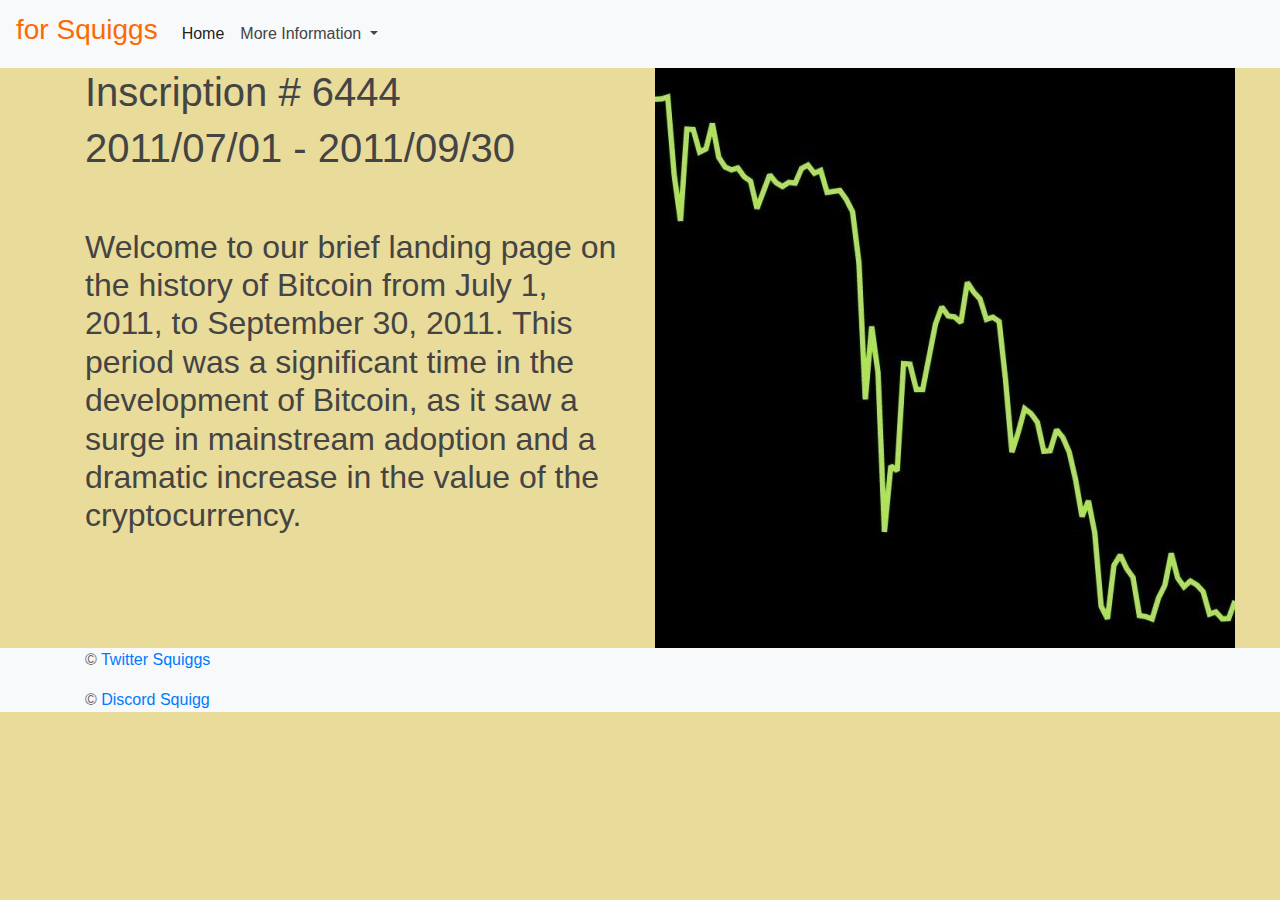
<file: index.html>
<!DOCTYPE html>
<html>
<head>
  <meta charset="UTF-8">
  <meta name="viewport" content="width=device-width, initial-scale=1">
  <title>Inscription # 6444</title>
  <link rel="shortcut icon"  href="icon.png" type="image/png">
  <link rel="stylesheet" href="https://maxcdn.bootstrapcdn.com/bootstrap/4.0.0/css/bootstrap.min.css">
  <link rel="stylesheet" href="css/styles.css">
</head>
<body>
  <nav class="navbar navbar-expand-lg navbar-light bg-light">
    <a class="navbar-brand" href="#"><h3 style="color:#FF6A00">for Squiggs</h3></a>
    <button class="navbar-toggler" type="button" data-toggle="collapse" data-target="#navbarNav" aria-controls="navbarNav" aria-expanded="false" aria-label="Toggle navigation">
      <span class="navbar-toggler-icon"></span>
    </button>
    <div class="collapse navbar-collapse" id="navbarNav">
      <ul class="navbar-nav">
        <li class="nav-item active">
          <a class="nav-link" href="index.html">Home</a>
        </li>
        <li class="nav-item dropdown">
          <a class="nav-link dropdown-toggle" href="#" id="navbarDropdown" role="button" data-toggle="dropdown" aria-haspopup="true" aria-expanded="false">
            More Information
          </a>
          <div class="dropdown-menu" aria-labelledby="navbarDropdown">
            <a class="dropdown-item" href="Basic information.html">Basic information</a>
            <a class="dropdown-item" href="Interesting facts.html">Interesting facts</a>
            <a class="dropdown-item" href="Funny moments.html">Funny moments</a>
          </div>
        </li>
      </ul>
    </div>
  </nav>

  <div class="container">
    <div class="row">
      <div class="col-md-6">
        <h1>Inscription # 6444</h1>
        <h1>2011/07/01 - 2011/09/30</h1>
        <br>
        <br>
        <h2>Welcome to our brief landing page on the history of Bitcoin from July 1, 2011, to September 30, 2011. This period was a significant time in the development of Bitcoin, as it saw a surge in mainstream adoption and a dramatic increase in the value of the cryptocurrency.</h2>
      </div>
      <div class="col-md-6">
        <img src="image.jpg" alt="Image">
      </div>
    </div>
  </div>

  <footer class="bg-light">
    <div class="container">
      <p>&copy; <a href="https://twitter.com/SquiggsOnSats">Twitter Squiggs</a></p>
      <p>&copy; <a href="https://discord.com/invite/3QVVUa5ZHp">Discord Squigg</a></p>
    </div>
  </footer>

  <script src="https://code.jquery.com/jquery-3.2.1.slim.min.js"></script>
  <script src="https://cdnjs.cloudflare.com/ajax/libs/popper.js/1.12.9/umd/popper.min.js"></script>
  <script src="https://maxcdn.bootstrapcdn.com/bootstrap/4.0.0/js/bootstrap.min.js"></script>
</body>
</html>
</file>
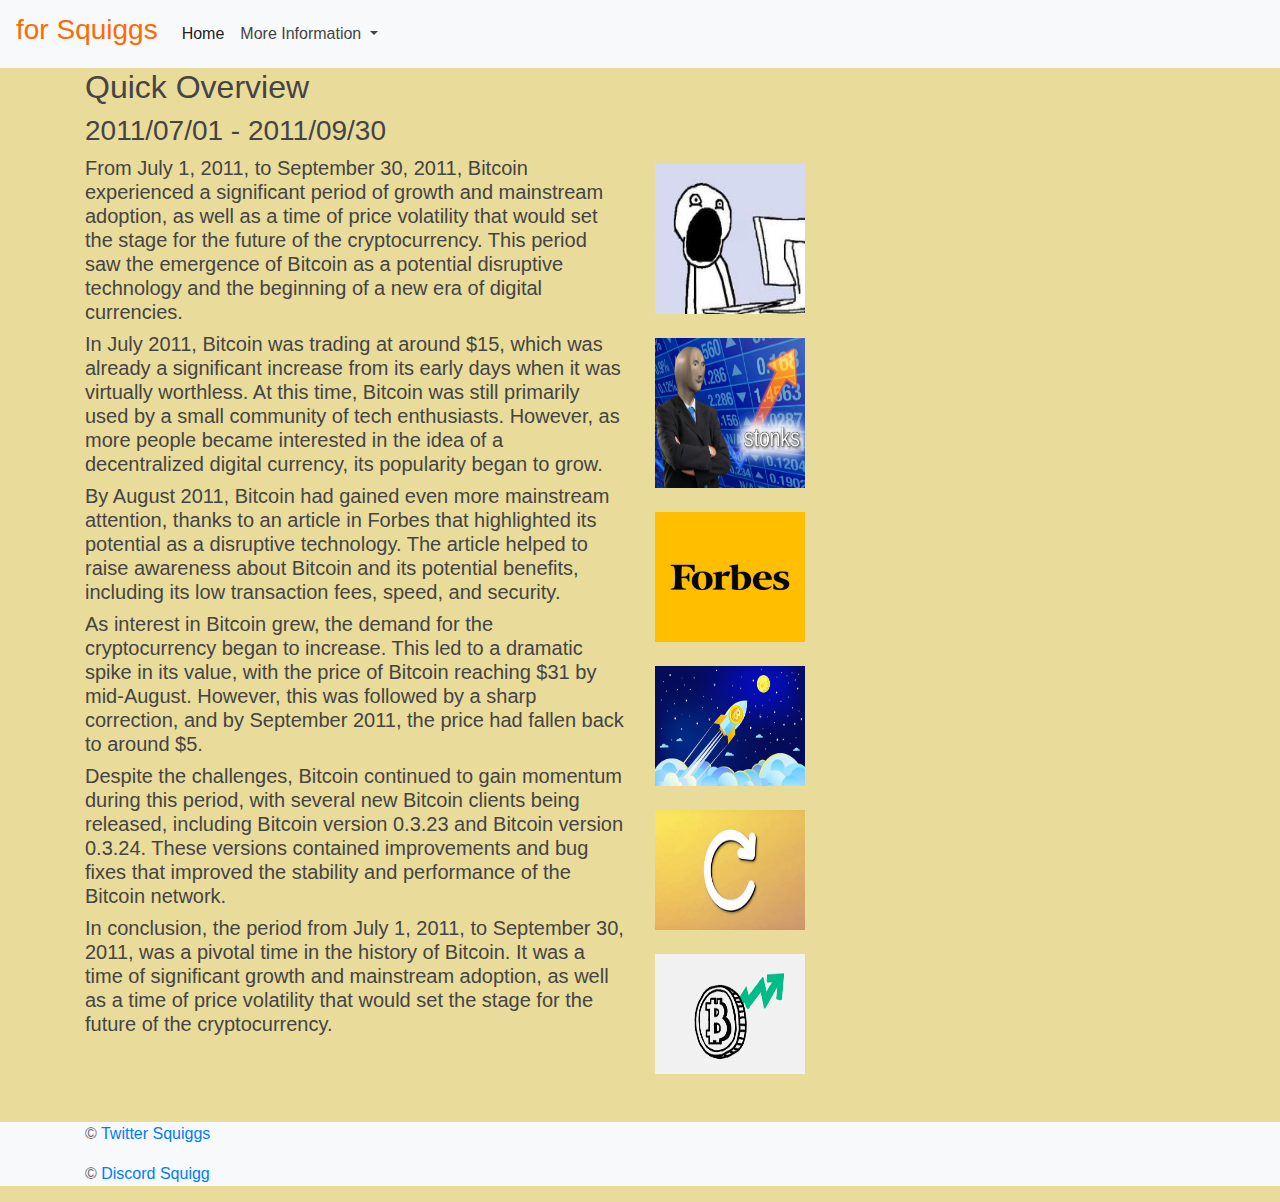
<file: Basic information.html>
<!DOCTYPE html>
<html>
<head>
  <meta charset="UTF-8">
  <meta name="viewport" content="width=device-width, initial-scale=1">
  <title>Inscription # 6444</title>
  <link rel="shortcut icon" href="icon.png" type="image/png">
  <link rel="stylesheet" href="https://maxcdn.bootstrapcdn.com/bootstrap/4.0.0/css/bootstrap.min.css">
  <link rel="stylesheet" href="css/styles.css">
</head>
<body>
  <nav class="navbar navbar-expand-lg navbar-light bg-light">
    <a class="navbar-brand" href="#"><h3 style="color:#FF6A00">for Squiggs</h3></a>
    <button class="navbar-toggler" type="button" data-toggle="collapse" data-target="#navbarNav" aria-controls="navbarNav" aria-expanded="false" aria-label="Toggle navigation">
      <span class="navbar-toggler-icon"></span>
    </button>
    <div class="collapse navbar-collapse" id="navbarNav">
      <ul class="navbar-nav">
        <li class="nav-item active">
          <a class="nav-link" href="index.html">Home</a>
        </li>
        <li class="nav-item dropdown">
          <a class="nav-link dropdown-toggle" href="#" id="navbarDropdown" role="button" data-toggle="dropdown" aria-haspopup="true" aria-expanded="false">
            More Information
          </a>
          <div class="dropdown-menu" aria-labelledby="navbarDropdown">
            <a class="dropdown-item" href="Basic information.html">Basic information</a>
            <a class="dropdown-item" href="Interesting facts.html">Interesting facts</a>
            <a class="dropdown-item" href="Funny moments.html">Funny moments</a>
          </div>
        </li>
      </ul>
    </div>
  </nav>

  <div class="container">
    <div class="row">
      <div class="col-md-6">
        <h2>Quick Overview</h2>
        <h3>2011/07/01 - 2011/09/30</h3>
        <h5>From July 1, 2011, to September 30, 2011, Bitcoin experienced a significant period of growth and mainstream adoption, as well as a time of price volatility that would set the stage for the future of the cryptocurrency. This period saw the emergence of Bitcoin as a potential disruptive technology and the beginning of a new era of digital currencies.</h5>
        <h5>In July 2011, Bitcoin was trading at around $15, which was already a significant increase from its early days when it was virtually worthless. At this time, Bitcoin was still primarily used by a small community of tech enthusiasts. However, as more people became interested in the idea of a decentralized digital currency, its popularity began to grow.</h5>
        <h5>By August 2011, Bitcoin had gained even more mainstream attention, thanks to an article in Forbes that highlighted its potential as a disruptive technology. The article helped to raise awareness about Bitcoin and its potential benefits, including its low transaction fees, speed, and security.</h5>
        <h5>As interest in Bitcoin grew, the demand for the cryptocurrency began to increase. This led to a dramatic spike in its value, with the price of Bitcoin reaching $31 by mid-August. However, this was followed by a sharp correction, and by September 2011, the price had fallen back to around $5.</h5>
        <h5>Despite the challenges, Bitcoin continued to gain momentum during this period, with several new Bitcoin clients being released, including Bitcoin version 0.3.23 and Bitcoin version 0.3.24. These versions contained improvements and bug fixes that improved the stability and performance of the Bitcoin network.</h5>
        <h5>In conclusion, the period from July 1, 2011, to September 30, 2011, was a pivotal time in the history of Bitcoin. It was a time of significant growth and mainstream adoption, as well as a time of price volatility that would set the stage for the future of the cryptocurrency.</h5>
      </div>
      <div class="col-md-6">
        <br>
        <br>
        <br>
        <br>
        <img src="1.jpg"width="150" height="150">
        <br>
        <br>
        <img src="2.jpg"width="150" height="150">
        <br>
        <br>
        <img src="3.jpg"width="150" height="130">
        <br>
        <br>
        <img src="4.jpg"width="150" height="120">
        <br>
        <br>
        <img src="5.jpg"width="150" height="120">
        <br>
        <br>
        <img src="6.png"width="150" height="120">
        <br>
        <br>
        
      </div>
    </div>
  </div>
  <br>
  <footer class="bg-light">
    <div class="container">
      <p>&copy; <a href="https://twitter.com/SquiggsOnSats">Twitter Squiggs</a></p>
      <p>&copy; <a href="https://discord.com/invite/3QVVUa5ZHp">Discord Squigg</a></p>
    </div>
  </footer>

  <script src="https://code.jquery.com/jquery-3.2.1.slim.min.js"></script>
  <script src="https://cdnjs.cloudflare.com/ajax/libs/popper.js/1.12.9/umd/popper.min.js"></script>
  <script src="https://maxcdn.bootstrapcdn.com/bootstrap/4.0.0/js/bootstrap.min.js"></script>
</body>
</html>
</file>
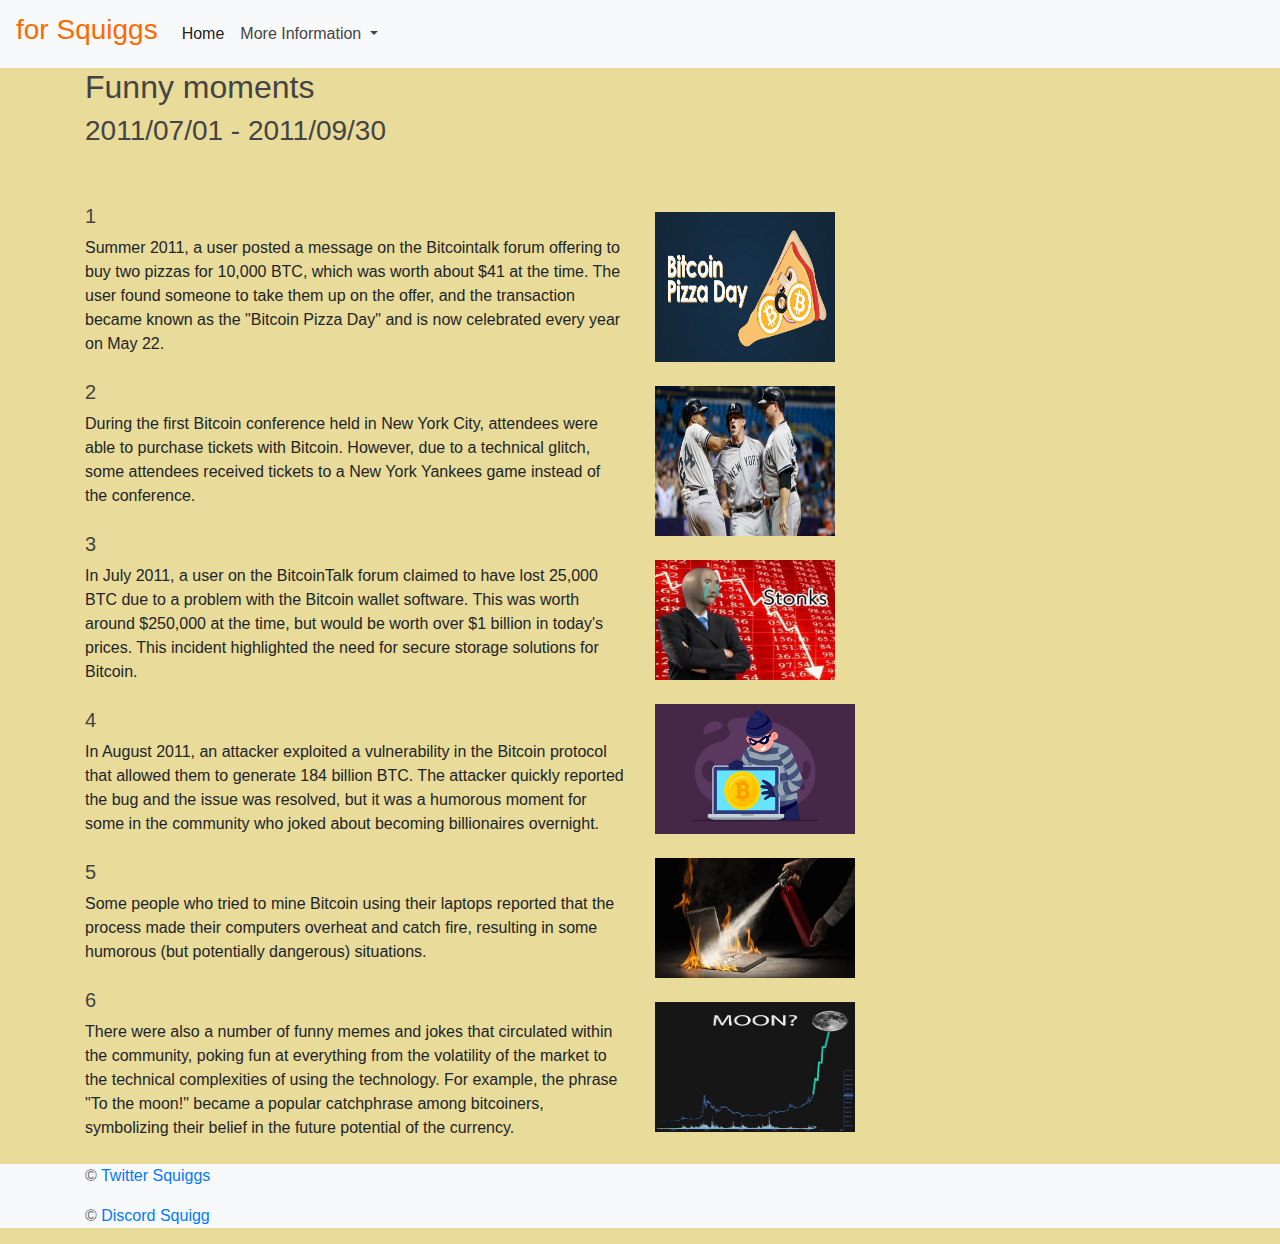
<file: Funny moments.html>
<!DOCTYPE html>
<html>
<head>
  <meta charset="UTF-8">
  <meta name="viewport" content="width=device-width, initial-scale=1">
  <title>Inscription # 6444</title>
  <link rel="shortcut icon" href="icon.png" type="image/png">
  <link rel="stylesheet" href="https://maxcdn.bootstrapcdn.com/bootstrap/4.0.0/css/bootstrap.min.css">
  <link rel="stylesheet" href="css/styles.css">
</head>
<body>
  <nav class="navbar navbar-expand-lg navbar-light bg-light">
    <a class="navbar-brand" href="#"><h3 style="color:#FF6A00">for Squiggs</h3></a>
    <button class="navbar-toggler" type="button" data-toggle="collapse" data-target="#navbarNav" aria-controls="navbarNav" aria-expanded="false" aria-label="Toggle navigation">
      <span class="navbar-toggler-icon"></span>
    </button>
    <div class="collapse navbar-collapse" id="navbarNav">
      <ul class="navbar-nav">
        <li class="nav-item active">
          <a class="nav-link" href="index.html">Home</a>
        </li>
        <li class="nav-item dropdown">
          <a class="nav-link dropdown-toggle" href="#" id="navbarDropdown" role="button" data-toggle="dropdown" aria-haspopup="true" aria-expanded="false">
            More Information
          </a>
          <div class="dropdown-menu" aria-labelledby="navbarDropdown">
            <a class="dropdown-item" href="Basic information.html">Basic information</a>
            <a class="dropdown-item" href="Interesting facts.html">Interesting facts</a>
            <a class="dropdown-item" href="Funny moments.html">Funny moments</a>
          </div>
        </li>
      </ul>
    </div>
  </nav>

  <div class="container">
    <div class="row">
      <div class="col-md-6">
        <h2>Funny moments</h2>
        <h3>2011/07/01 - 2011/09/30</h3>
        <br>
        <br>
        <h5>1</h5>
        <h7>Summer 2011, a user posted a message on the Bitcointalk forum offering to buy two pizzas for 10,000 BTC, which was worth about $41 at the time. The user found someone to take them up on the offer, and the transaction became known as the "Bitcoin Pizza Day" and is now celebrated every year on May 22.</h7>
        <br>
        <br>
        <h5>2</h5>
        <h7>During the first Bitcoin conference held in New York City, attendees were able to purchase tickets with Bitcoin. However, due to a technical glitch, some attendees received tickets to a New York Yankees game instead of the conference.</h7>
        <br>
        <br>
        <h5>3</h5>
        <h7>In July 2011, a user on the BitcoinTalk forum claimed to have lost 25,000 BTC due to a problem with the Bitcoin wallet software. This was worth around $250,000 at the time, but would be worth over $1 billion in today's prices. This incident highlighted the need for secure storage solutions for Bitcoin.</h7>
        <br>
        <br>
        <h5>4</h5>
        <h7>In August 2011, an attacker exploited a vulnerability in the Bitcoin protocol that allowed them to generate 184 billion BTC. The attacker quickly reported the bug and the issue was resolved, but it was a humorous moment for some in the community who joked about becoming billionaires overnight.</h7>
        <br>
        <br>
        <h5>5</h5>
        <h7>Some people who tried to mine Bitcoin using their laptops reported that the process made their computers overheat and catch fire, resulting in some humorous (but potentially dangerous) situations.</h7>
        <br>
        <br>
        <h5>6</h5>
        <h7>There were also a number of funny memes and jokes that circulated within the community, poking fun at everything from the volatility of the market to the technical complexities of using the technology. For example, the phrase "To the moon!" became a popular catchphrase among bitcoiners, symbolizing their belief in the future potential of the currency.</h7>
        <br>
        <br>
    </div>
      <div class="col-md-6">
        <br>
        <br>
        <br>
        <br>
        <br>
        <br>
        <img src="fun1.jpg"width="180" height="150">
        <br>
        <br>
        <img src="fun2.jpg"width="180" height="150">
        <br>
        <br>
        <img src="fun3.jpg"width="180" height="120">
        <br>
        <br>
        <img src="fun4.jpg"width="200" height="130">
        <br>
        <br>
        <img src="fun5.jpg"width="200" height="120">
        <br>
        <br>
        <img src="fun6.jpg"width="200" height="130">
        <br>
        <br>
      </div>
    </div>
  </div>

  <footer class="bg-light">
    <div class="container">
      <p>&copy; <a href="https://twitter.com/SquiggsOnSats">Twitter Squiggs</a></p>
      <p>&copy; <a href="https://discord.com/invite/3QVVUa5ZHp">Discord Squigg</a></p>
    </div>
  </footer>

  <script src="https://code.jquery.com/jquery-3.2.1.slim.min.js"></script>
  <script src="https://cdnjs.cloudflare.com/ajax/libs/popper.js/1.12.9/umd/popper.min.js"></script>
  <script src="https://maxcdn.bootstrapcdn.com/bootstrap/4.0.0/js/bootstrap.min.js"></script>
</body>
</html>
</file>
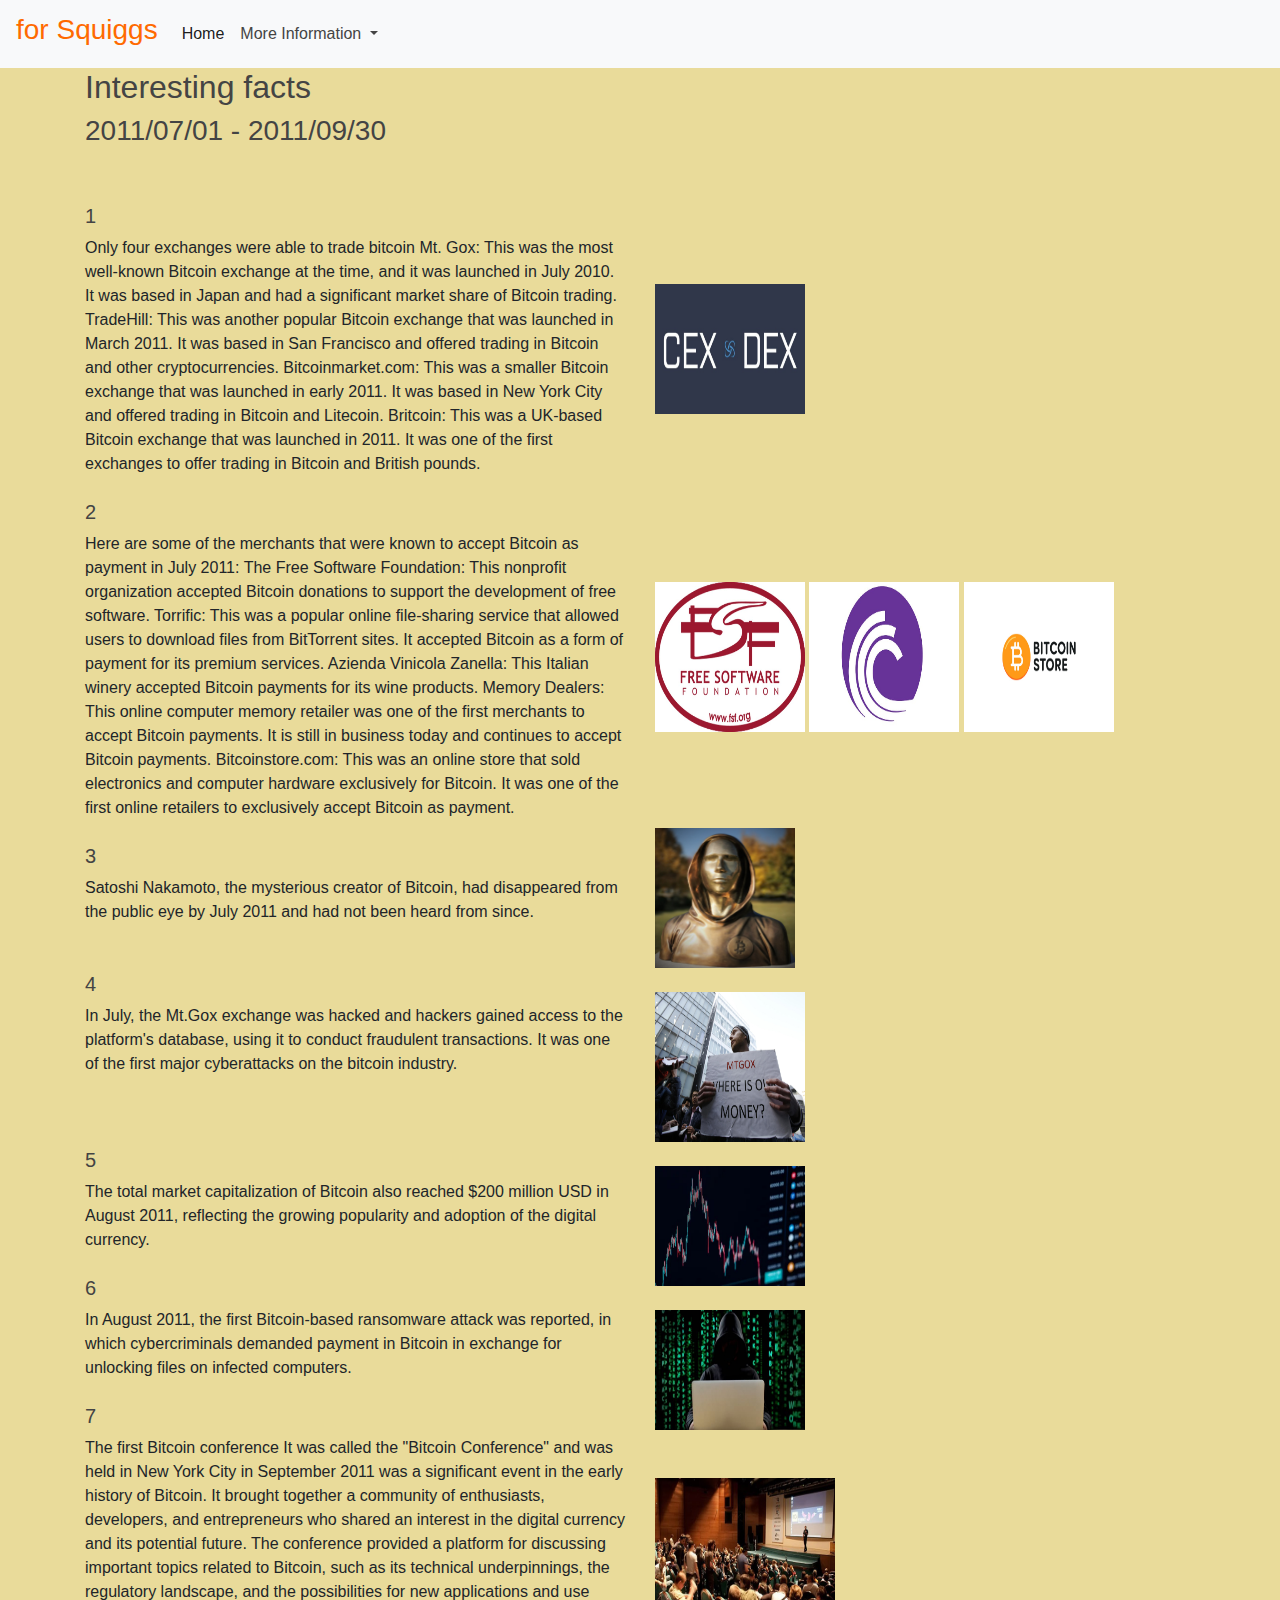
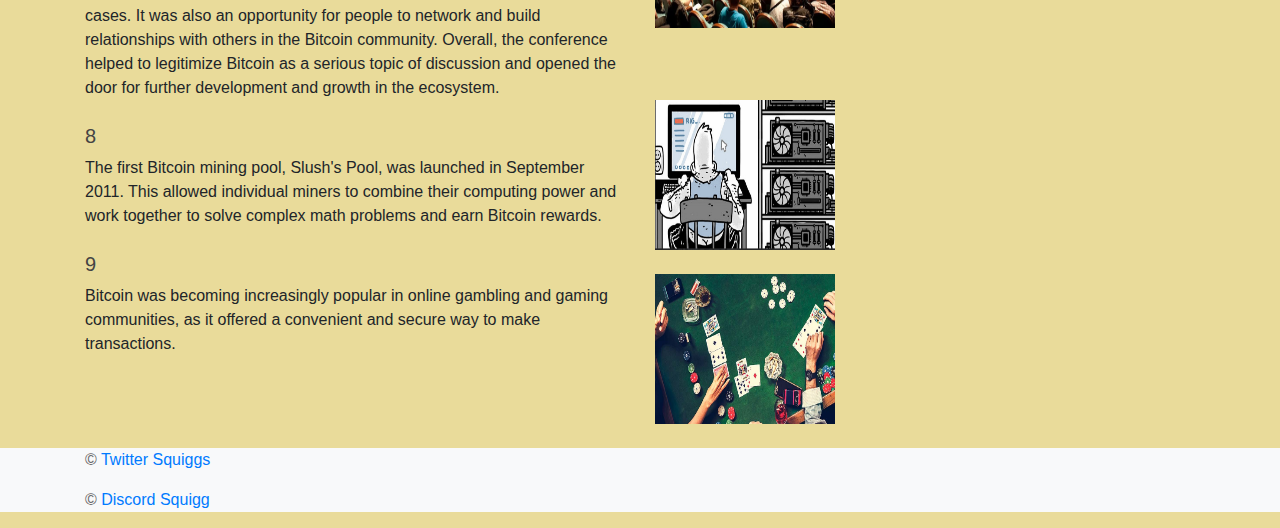
<file: Interesting facts.html>
<!DOCTYPE html>
<html>
<head>
  <meta charset="UTF-8">
  <meta name="viewport" content="width=device-width, initial-scale=1">
  <title>Inscription # 6444</title>
  <link rel="shortcut icon" href="icon.png" type="image/png">
  <link rel="stylesheet" href="https://maxcdn.bootstrapcdn.com/bootstrap/4.0.0/css/bootstrap.min.css">
  <link rel="stylesheet" href="css/styles.css">
</head>
<body>
  <nav class="navbar navbar-expand-lg navbar-light bg-light">
    <a class="navbar-brand" href="#"><h3 style="color:#FF6A00">for Squiggs</h3></a>
    <button class="navbar-toggler" type="button" data-toggle="collapse" data-target="#navbarNav" aria-controls="navbarNav" aria-expanded="false" aria-label="Toggle navigation">
      <span class="navbar-toggler-icon"></span>
    </button>
    <div class="collapse navbar-collapse" id="navbarNav">
      <ul class="navbar-nav">
        <li class="nav-item active">
          <a class="nav-link" href="index.html">Home</a>
        </li>
        <li class="nav-item dropdown">
          <a class="nav-link dropdown-toggle" href="#" id="navbarDropdown" role="button" data-toggle="dropdown" aria-haspopup="true" aria-expanded="false">
            More Information
          </a>
          <div class="dropdown-menu" aria-labelledby="navbarDropdown">
            <a class="dropdown-item" href="Basic information.html">Basic information</a>
            <a class="dropdown-item" href="Interesting facts.html">Interesting facts</a>
            <a class="dropdown-item" href="Funny moments.html">Funny moments</a>
          </div>
        </li>
      </ul>
    </div>
  </nav>

  <div class="container">
    <div class="row">
      <div class="col-md-6">
        <h2>Interesting facts</h2>
        <h3>2011/07/01 - 2011/09/30</h3>
        <br>
        <br>
        <h5>1</h5>
        <h7>Only four exchanges were able to trade bitcoin</h7>
        <h7>Mt. Gox: This was the most well-known Bitcoin exchange at the time, and it was launched in July 2010. It was based in Japan and had a significant market share of Bitcoin trading.</h7>
        <h7>TradeHill: This was another popular Bitcoin exchange that was launched in March 2011. It was based in San Francisco and offered trading in Bitcoin and other cryptocurrencies.</h7>
        <h7>Bitcoinmarket.com: This was a smaller Bitcoin exchange that was launched in early 2011. It was based in New York City and offered trading in Bitcoin and Litecoin.</h7>
        <h7>Britcoin: This was a UK-based Bitcoin exchange that was launched in 2011. It was one of the first exchanges to offer trading in Bitcoin and British pounds.</h7>
        <br>
        <br>
        <h5>2</h5>
        <h7>Here are some of the merchants that were known to accept Bitcoin as payment in July 2011:</h7>
        <h7>The Free Software Foundation: This nonprofit organization accepted Bitcoin donations to support the development of free software.</h7>
        <h7>Torrific: This was a popular online file-sharing service that allowed users to download files from BitTorrent sites. It accepted Bitcoin as a form of payment for its premium services.</h7>
        <h7>Azienda Vinicola Zanella: This Italian winery accepted Bitcoin payments for its wine products.</h7>
        <h7>Memory Dealers: This online computer memory retailer was one of the first merchants to accept Bitcoin payments. It is still in business today and continues to accept Bitcoin payments.</h7>
        <h7>Bitcoinstore.com: This was an online store that sold electronics and computer hardware exclusively for Bitcoin. It was one of the first online retailers to exclusively accept Bitcoin as payment.</h7>
        <br>
        <br>
        <h5>3</h5>
        <h7>Satoshi Nakamoto, the mysterious creator of Bitcoin, had disappeared from the public eye by July 2011 and had not been heard from since.</h7>
        <br>
        <br>
        <br>
        <h5>4</h5>
        <h7>In July, the Mt.Gox exchange was hacked and hackers gained access to the platform's database, using it to conduct fraudulent transactions. It was one of the first major cyberattacks on the bitcoin industry.</h7>
        <br>
        <br>
        <br>
        <br>
        <h5>5</h5>
        <h7>The total market capitalization of Bitcoin also reached $200 million USD in August 2011, reflecting the growing popularity and adoption of the digital currency.</h7>
        <br>
        <br>
        <h5>6</h5>
        <h7>In August 2011, the first Bitcoin-based ransomware attack was reported, in which cybercriminals demanded payment in Bitcoin in exchange for unlocking files on infected computers.</h7>
        <br>
        <br>
        <h5>7</h5>
        <h7>The first Bitcoin conference It was called the "Bitcoin Conference" and was held in New York City in September 2011 was a significant event in the early history of Bitcoin. It brought together a community of enthusiasts, developers, and entrepreneurs who shared an interest in the digital currency and its potential future. The conference provided a platform for discussing important topics related to Bitcoin, such as its technical underpinnings, the regulatory landscape, and the possibilities for new applications and use cases. It was also an opportunity for people to network and build relationships with others in the Bitcoin community. Overall, the conference helped to legitimize Bitcoin as a serious topic of discussion and opened the door for further development and growth in the ecosystem.</h7>
        <br>
        <br>
        <h5>8</h5>
        <h7>The first Bitcoin mining pool, Slush's Pool, was launched in September 2011. This allowed individual miners to combine their computing power and work together to solve complex math problems and earn Bitcoin rewards.</h7>
        <br>
        <br>
        <h5>9</h5>
        <h7>Bitcoin was becoming increasingly popular in online gambling and gaming communities, as it offered a convenient and secure way to make transactions.</h7>
        <br>
        <br>
    </div>
      <div class="col-md-6">
        <br>
        <br>
        <br>
        <br>
        <br>
        <br>
        <br>
        <br>
        <br>
        <img src="dex.png" width="150" height="130">
        <br>
        <br>
        <br>
        <br>
        <br>
        <br>
        <br>
        <br>
        <img src="int1.jpg" width="150" height="150">
        <img src="int2.jpg" width="150" height="150">
        <img src="int4.jpg" width="150" height="150">
        <br>
        <br>
        <br>
        <br>
        <br>
        <img src="int5.jpg" width="140" height="140">
        <br>
        <br>
        <img src="int6.jpg" width="150" height="150">
        <br>
        <br>
        <img src="int7.jpg" width="150" height="120">
        <br>
        <br>
        <img src="int8.jpg" width="150" height="120">
        <br>
        <br>
        <br>
        <img src="int9.jpg" width="180" height="150">
        <br>
        <br>
        <br>
        <br>
        <img src="int10.jpg" width="180" height="150">
        <br>
        <br>
        <img src="int11.jpg" width="180" height="150">
        <br>
        <br>
      </div>
    </div>
  </div>

  <footer class="bg-light">
    <div class="container">
      <p>&copy; <a href="https://twitter.com/SquiggsOnSats">Twitter Squiggs</a></p>
      <p>&copy; <a href="https://discord.com/invite/3QVVUa5ZHp">Discord Squigg</a></p>
    </div>
  </footer>

  <script src="https://code.jquery.com/jquery-3.2.1.slim.min.js"></script>
  <script src="https://cdnjs.cloudflare.com/ajax/libs/popper.js/1.12.9/umd/popper.min.js"></script>
  <script src="https://maxcdn.bootstrapcdn.com/bootstrap/4.0.0/js/bootstrap.min.js"></script>
</body>
</html>
</file>
<file: css/styles.css>
body {
  background-color: #e9db9a;
}
.navbar-light .navbar-nav .nav-link {
  color: #444;
}

.navbar-light .navbar-nav .nav-link:hover {
  color: #d1b54a;
}

.navbar-light .navbar-toggler-icon {
  background-image: url('data:image/svg+xml;charset=UTF-8,%3csvg viewBox="0 0 30 30" xmlns="http://www.w3.org/2000/svg"%3e%3cpath stroke="%23d1b54a" stroke-width="3" stroke-linecap="round" stroke-miterlimit="10" d="M4 7h22M4 15h22M4 23h22"/%3e%3c/svg%3e');
}

.navbar-light .navbar-toggler {
  border-color: #d1b54a;
}

.dropdown-menu {
  background-color: #d1b54a;
}

.dropdown-item {
  color: #444;
}

.dropdown-item:hover {
  background-color: #e6c867;
  color: #ffffff;
}

h1, h2, h3, h4, h5, h6 {
  color: #444;
}

p {
  color: #666;
}

footer {
  background-color: #e0e0e0;
  color: #444;
}
</file>
